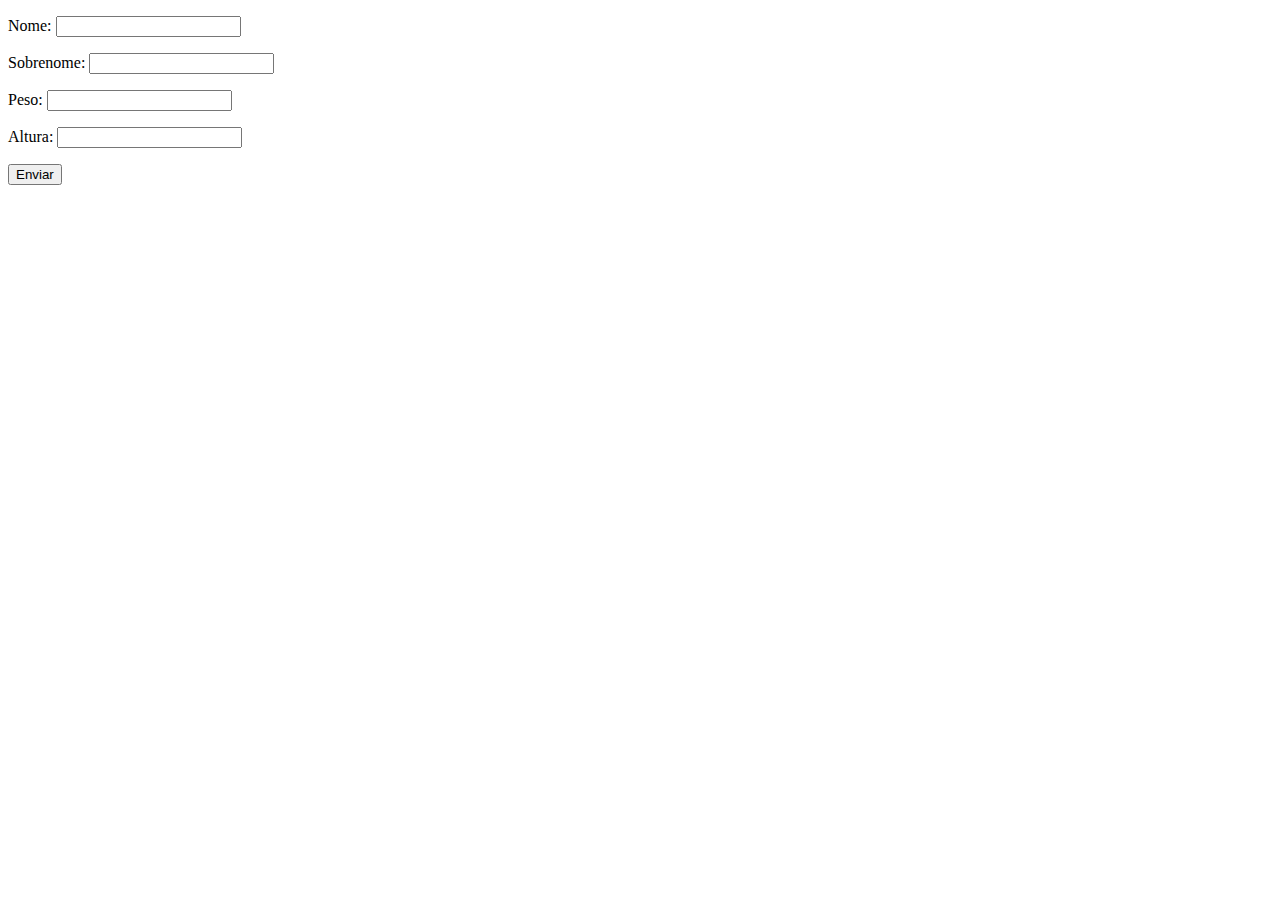
<file: aula6-javaScript/index.html>
<!DOCTYPE html>
<html lang="pt-BR">
<head>
    <meta charset="UTF-8">
    <meta http-equiv="X-UA-Compatible" content="IE=edge">
    <meta name="viewport" content="width=device-width, initial-scale=1.0">
    <title>Exercicios</title>
</head>
<body>

    <form action="" method="GET">
        <p>Nome: <input type="text" class="nome"></p>
        <p>Sobrenome: <input type="text" class="sobrenome"></p>
        <p>Peso: <input type="text" class="peso"></p>
        <p>Altura: <input type="text" class="altura"></p>
        <button>Enviar</button>
    </form>

    <div class="resultado"></div>

    <script src="js/index.js"></script>
</body>
</html>
</file>
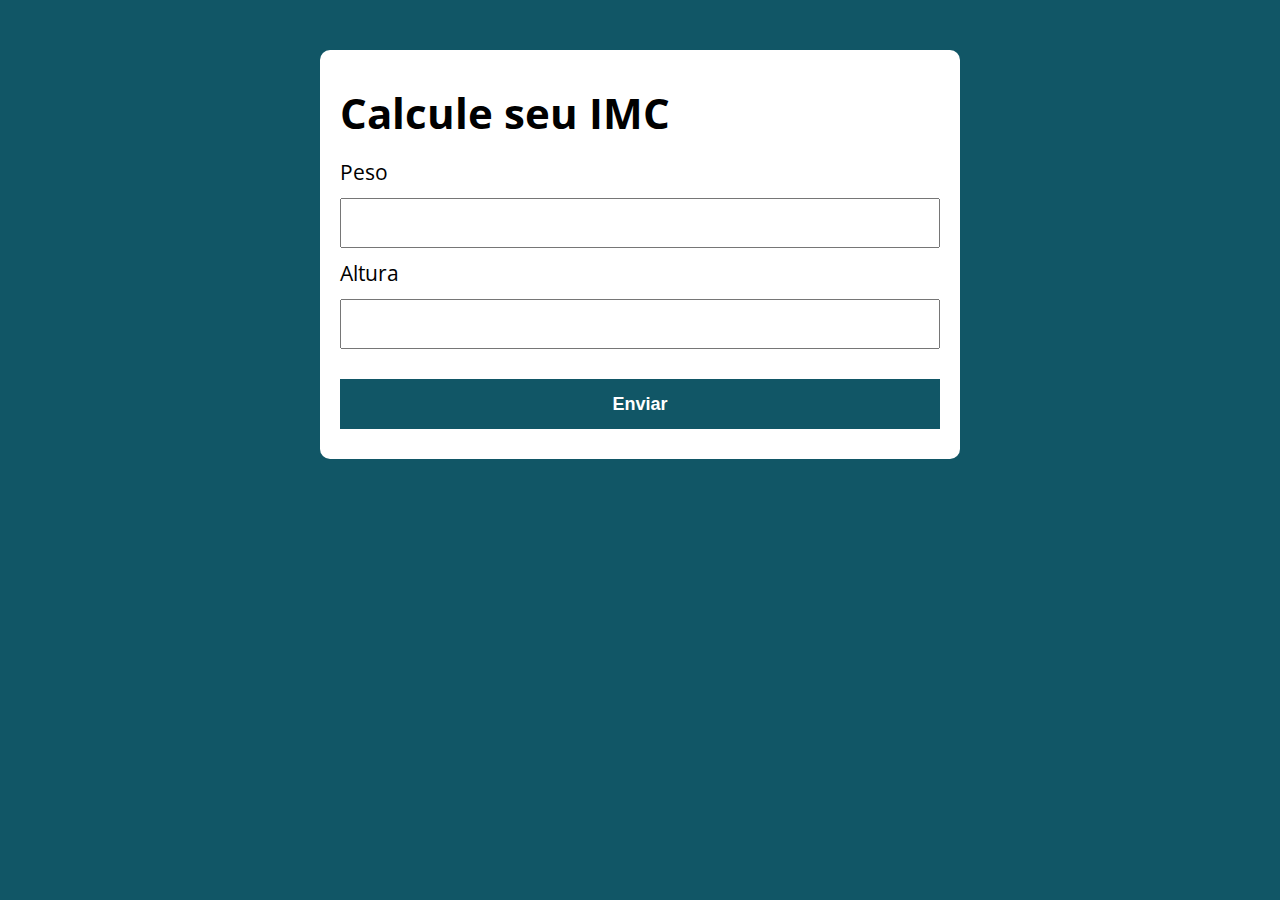
<file: exerc/index.html>
<!DOCTYPE html>
<html lang="pt-BR">

<head>
  <meta charset="UTF-8">
  <meta name="viewport" content="width=device-width, initial-scale=1.0">
  <meta http-equiv="X-UA-Compatible" content="ie=edge">
  <title>Calcule seu IMC</title>
  <link rel="stylesheet" href="./assets/css/style.css">
</head>

<body>

  <section class="container">
    <h1>Calcule seu IMC</h1>
    <form action="/" id="formulario" method="POST">
      <label for="peso">Peso</label>
      <input type="text" id="peso" name="peso">
      <label for="altura">Altura</label>
      <input type="text" id="altura" name="altura">
      <button type="submit">Enviar</button>
    </form>

    <div id="resultado"></div>
    
  </section>

 <script src="assets/js/script.js"></script>
</body>

</html>
</file>
<file: exerc/assets/css/style.css>
@import url('https://fonts.googleapis.com/css?family=Open+Sans:400,700&display=swap%27');
:root {
  --primary-color: rgb(17, 86, 102);
  --primary-color-darker: rgb(9, 48, 56);
}

* {
  box-sizing: border-box;
  outline: 0;
}

body {
  margin: 0;
  padding: 0;
  background: var(--primary-color);
  font-family: 'Open sans', sans-serif;
  font-size: 1.3em;
  line-height: 1.5em;
}

.container {
  max-width: 640px;
  margin: 50px auto;
  background: #fff;
  padding: 20px;
  border-radius: 10px;
}

form input, form label, form button {
  display: block;
  width: 100%;
  margin-bottom: 10px;
}

form input {
  font-size: 24px;
  height: 50px;
  padding: 0 20px;
}

form input:focus {
  outline: 1px solid var(--primary-color);
}

form button {
  border: none;
  background: var(--primary-color);
  color: #fff;
  font-size: 18px;
  font-weight: 700;
  height: 50px;
  cursor: pointer;
  margin-top: 30px;
}

form button:hover {
  background: var(--primary-color-darker);
}

.paragrafo-resultado, .bad {
  background: rgb(109, 255, 182);
  padding: 10px 20px;
}

.bad {
  background: rgb(255, 150, 150);
}
</file>
